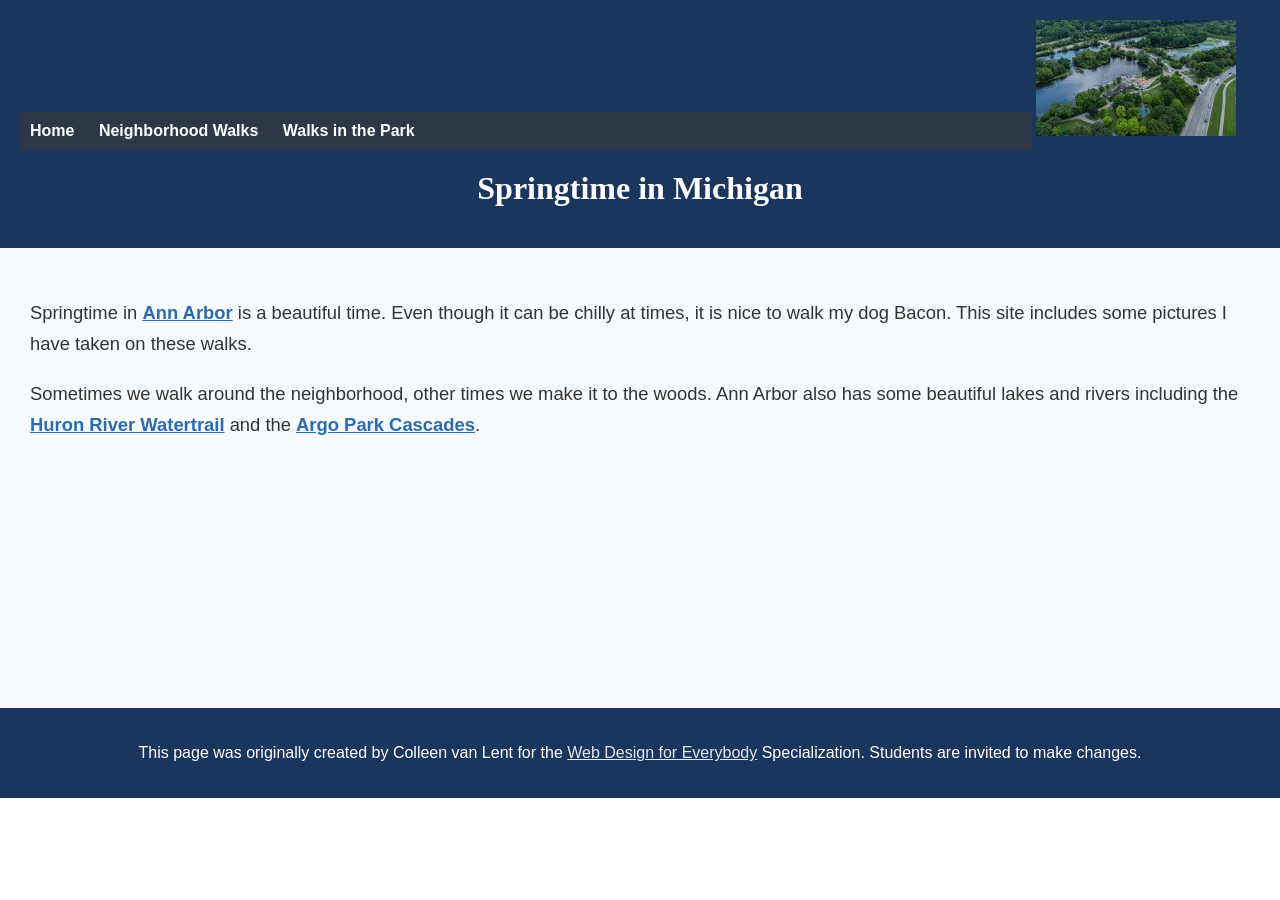
<file: index.html>
<!DOCTYPE html>
<html lang="en">

<head>
  <meta charset="utf-8">
  <meta name="viewport" content="width=device-width">
  <title>Springtime In Michigan</title>
  <link rel="stylesheet" href="css/style.css">
</head>

<body>
  <a href="#main-content" class="skip-link">Saltar al contenido principal</a>

  <header>
    <nav>
      <ul>
        <li><a href="index.html">Home</a></li>
        <li><a href="neighborhood.html">Neighborhood Walks</a></li>
        <li><a href="parks.html">Walks in the Park</a></li>
      </ul>
    </nav>
    <img src="images/BaconGallupPark.jpg" width="200" alt="Brown Labradoodle sitting next to a statue.">
    <h1>Springtime in Michigan</h1>
  </header>

  <main id="main-content">
    <p>Springtime in <a href="https://www.michigan.org/city/ann-arbor">Ann Arbor</a> is a beautiful time. Even though
      it can be chilly at times, it is nice to walk my dog Bacon. This site includes some pictures I have taken on
      these walks. </p>

    <p>Sometimes we walk around the neighborhood, other times we make it to the woods. Ann Arbor also has some
      beautiful lakes and rivers including the <a
        href="https://www.annarbor.org/things-to-do/recreation-outdoors/huron-river/">Huron River Watertrail</a> and
      the <a href="https://www.a2gov.org/departments/Parks-Recreation/parks-places/argo/pages/default.aspx">Argo Park
        Cascades</a>.</p>
  </main>

  <footer>
    <p>This page was originally created by Colleen van Lent for the <a
        href="https://www.coursera.org/specializations/web-design"> Web Design for Everybody</a> Specialization.
      Students are invited to make changes.</p>
  </footer>

</body>
</html>
</file>
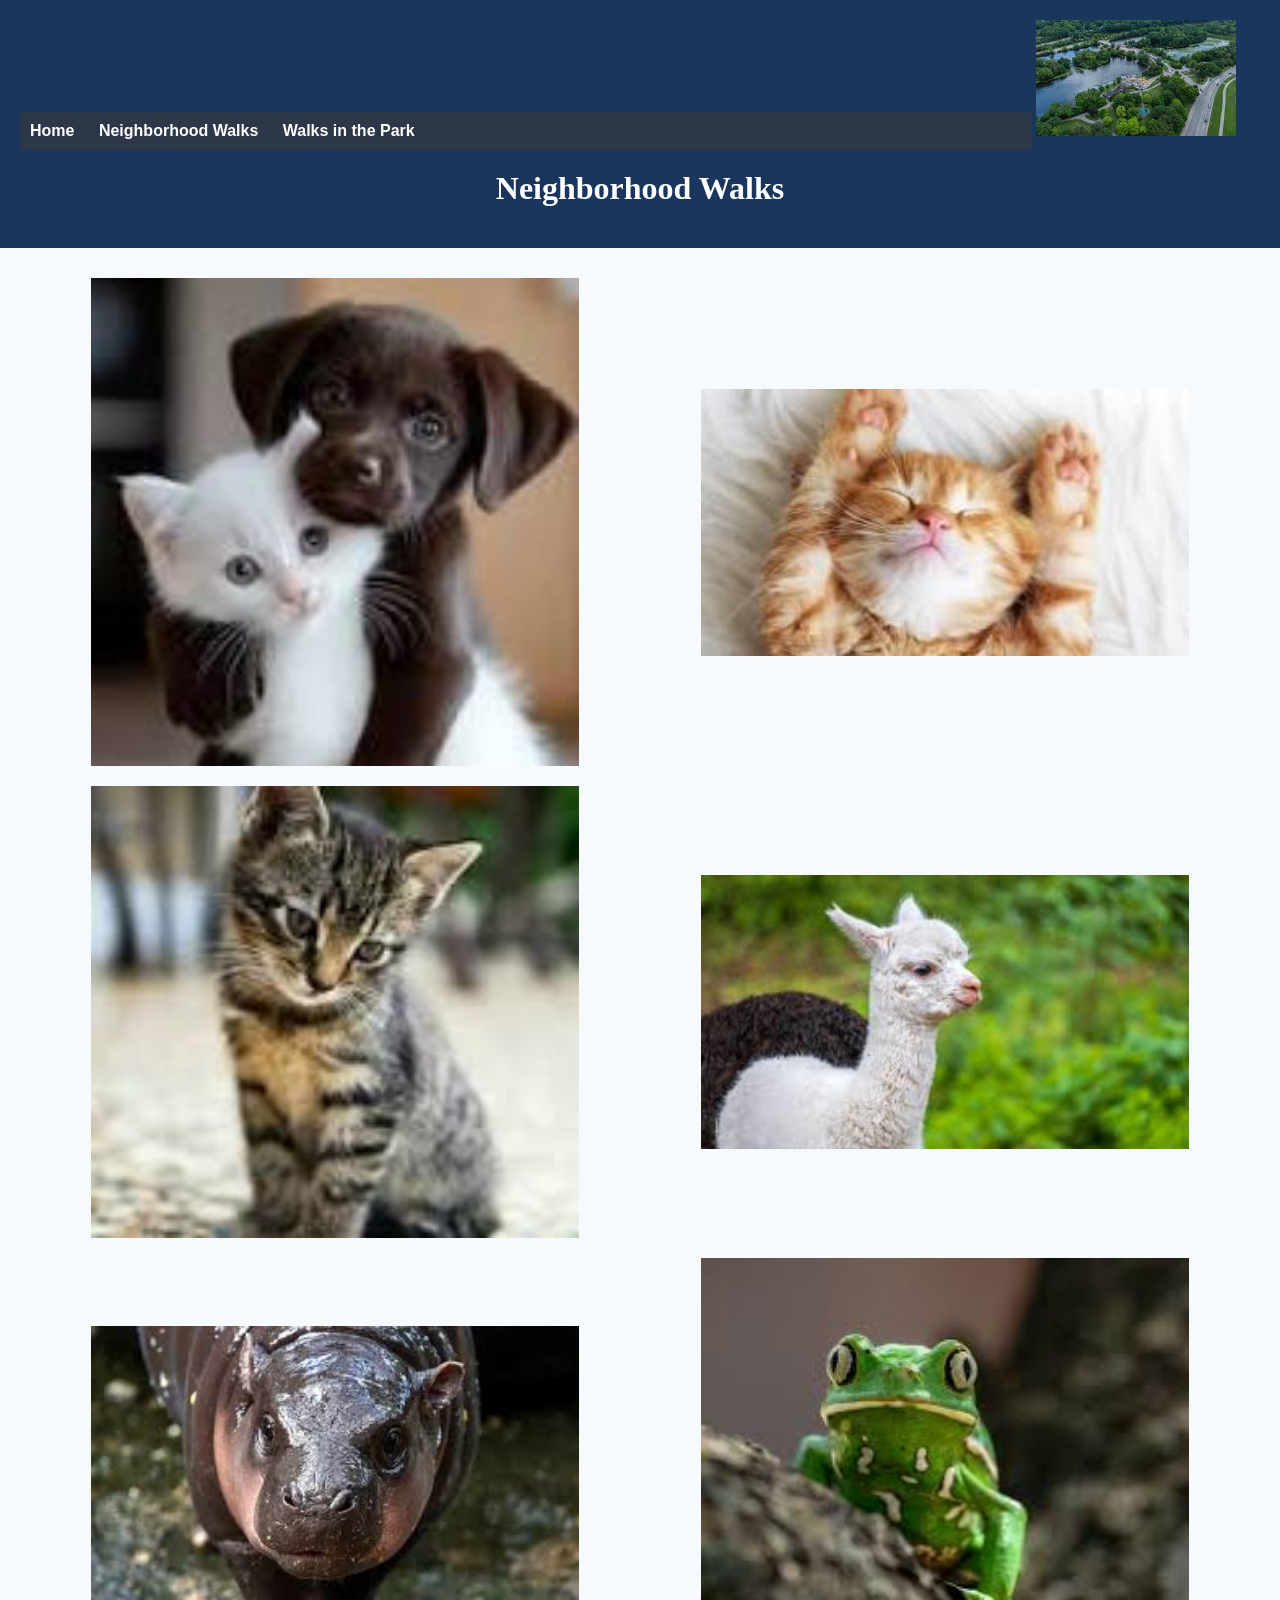
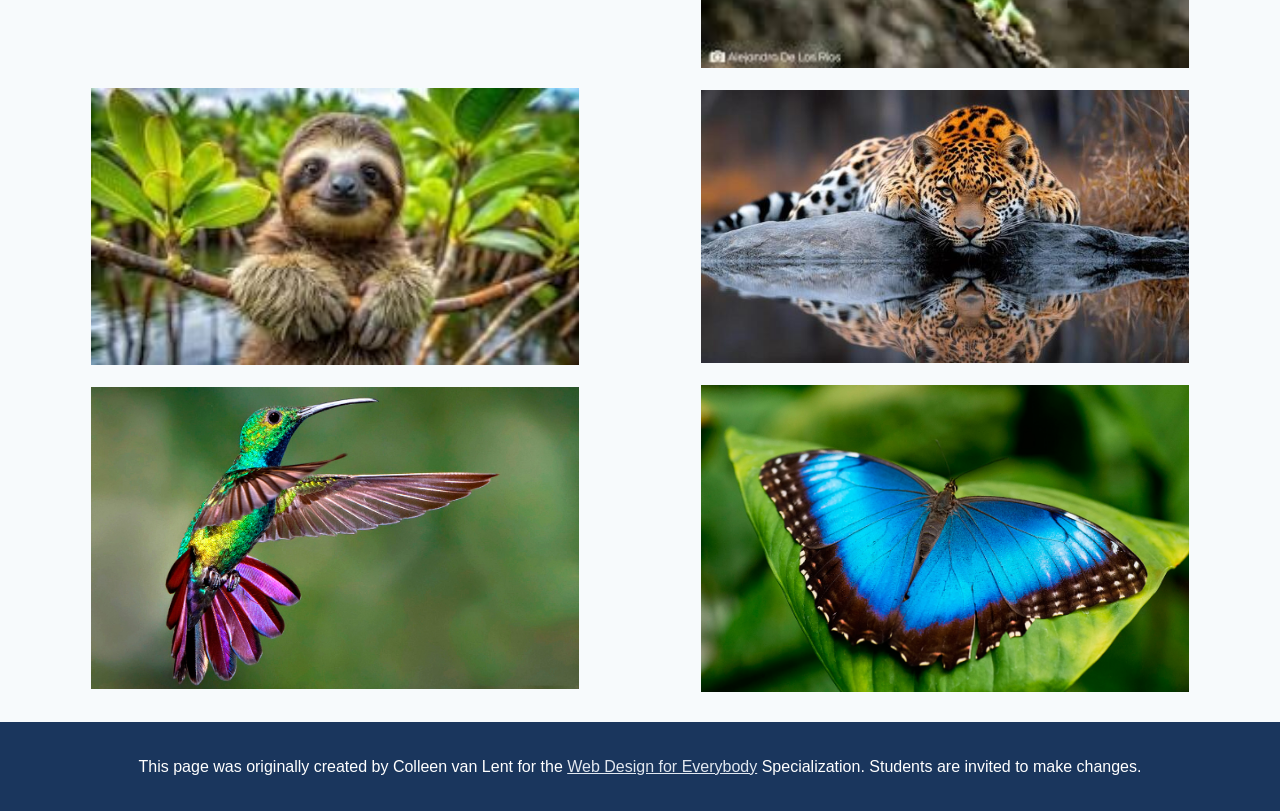
<file: neighborhood.html>
<!DOCTYPE html>
<html lang="en">

<head>
  <meta charset="utf-8">
  <meta name="viewport" content="width=device-width">
  <title>Neighborhood Walk</title>
  <link rel="stylesheet" href="css/style.css">
</head>

<body>
  <a href="#main-content" class="skip-link">Saltar al contenido principal</a>

  <header>
    <nav>
      <ul>
        <li><a href="index.html">Home</a></li>
        <li><a href="neighborhood.html">Neighborhood Walks</a></li>
        <li><a href="parks.html">Walks in the Park</a></li>
      </ul>
    </nav>
    <img src="images/BaconGallupPark.jpg" width="200" alt="Brown Labradoodle sitting next to a statue.">
    <h1>Neighborhood Walks</h1>
  </header>

  <main id="main-content">
    <div class="grid">
      <img src="images/bend_in_the_road.png" alt="a purple tree stands in contrast to the green leaved trees along a bend in the road" width="100">
      <img src="images/pink_blossoms.png" alt="small pink blossoms on an otherwise green leaved tree" width="100">
      <img src="images/blooming_trees.png" alt="brown labradoodle sitting in front of white and purple blooming  trees" width="100">
      <img src="images/falling_petals.png" alt="a purple tulip tree that is beginning to shed its petals" width="100">
      <img src="images/hanging_plants.png" alt="red and green plants in a decorative hanging basket" width="100">
      <img src="images/potted_plants.png" alt="a decorative planter with a variety of brightly colored plants " width="100">
      <img src="images/red_maple.png" alt="a small Japanese maple tree in front of a putple door" width="100">
      <img src="images/tree_with_white_blooms.png" alt="brown labradoodle sitting in front of tree blooming with white petals" width="100">
      <img src="images/tulips.png" alt="bright red tulips in front of a garden light" width="100">
      <img src="images/white_buds_on_tree.png" alt="artsy shot of white blooms on a green tree with a dark background" width="100">
    </div>
  </main>

  <footer>
    <p>This page was originally created by Colleen van Lent for the <a
        href="https://www.coursera.org/specializations/web-design"> Web Design for Everybody</a> Specialization.
      Students are invited to make changes.</p>
  </footer>

</body>
</html>
</file>
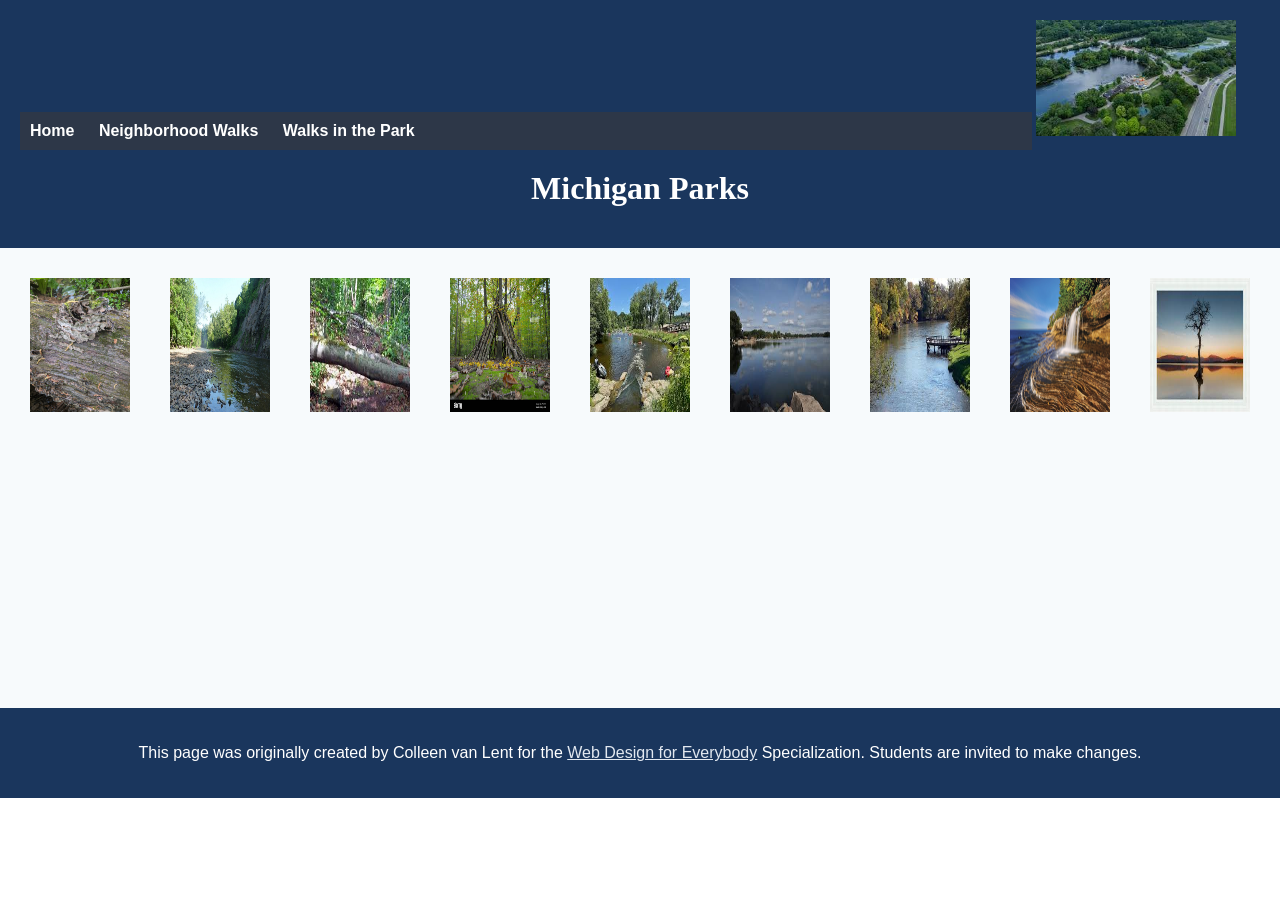
<file: parks.html>
<!DOCTYPE html>
<html lang="en">

<head>
  <meta charset="utf-8">
  <meta name="viewport" content="width=device-width">
  <title>Neighborhood Walk</title>
  <link rel="stylesheet" href="css/style.css">
</head>

<body>
  <a href="#main-content" class="skip-link">Saltar al contenido principal</a>

  <header>
    <nav>
      <ul>
        <li><a href="index.html">Home</a></li>
        <li><a href="neighborhood.html">Neighborhood Walks</a></li>
        <li><a href="parks.html">Walks in the Park</a></li>
      </ul>
    </nav>
    <img src="images/BaconGallupPark.jpg" width="200" alt="Brown Labradoodle sitting next to a statue.">
    <h1>Michigan Parks</h1>
  </header>

  <main id="main-content">
    <div class="flex">
      <img src="images/bacon_in_the_woods.png" alt="brown labradoodle sitting near a stream in a wooded setting" width="100">
      <img src="images/bacon_near_the_fort.png" alt="brown labradoodle posing in front of a makeshift fort made of branches" width="100">
      <img src="images/downed_tree.png" alt="a downed tree crossign a stream" width="100">
      <img src="images/fort_in_woods.png" alt="a small fort made of branches" width="100">
      <img src="images/huron_river_cascades.JPG" alt=" two people on a kayak approaching some small rapids" width="100">
      <img src="images/lake_view.JPG" alt="a glimpse of a child running along a lake obscured by branches" width="100">
      <img src="images/mist_over_huron_river.JPG" alt="the mist rising over a river in the morning" width="100">
      <img src="images/munising.jpg" alt="small waterfall" width="100">
      <img src="images/reflected_tree.JPG" alt="reflection of a lake and trees" width="100">
    </div>
  </main>

  <footer>
    <p>This page was originally created by Colleen van Lent for the <a
        href="https://www.coursera.org/specializations/web-design"> Web Design for Everybody</a> Specialization.
      Students are invited to make changes.</p>
  </footer>

</body>
</html>
</file>
<file: css/style.css>
/* ==========================================================================
   ESTILOS BASE - TAREA 1
   ========================================================================== */

body {
    font-family: 'Segoe UI', Tahoma, Geneva, Verdana, sans-serif;
    font-size: 16px;
    margin: 0;
    padding: 0;
    color: #333333;
}

header {
    background-color: #1a365d;
    color: #ffffff;
    padding: 20px;
}

main {
    background-color: #f7fafc;
    font-size: 1.15rem;
    padding: 30px;
    min-height: 400px;
}

footer {
    background-color: #1a365d;
    color: #ffffff;
    padding: 15px;
    text-align: center;
}

/* REQUISITO: Se comenta/desactiva por completo el estilo existente para li */
/* li {
    display: inline-block;
    width: 160px;
    text-align: center;
}
*/

h1 {
    text-align: center;
    font-family: 'Georgia', Times, New Roman, serif;
    color: #ffffff;
    margin-top: 20px;
}

p {
    line-height: 1.7;
}

nav a {
    color: #ffffff;
    text-decoration: none;
    font-weight: bold;
}

nav a:hover {
    text-decoration: underline;
}

main a {
    color: #2b6cb0;
    font-weight: bold;
}

footer a {
    color: #e2e8f0;
    text-decoration: underline;
}

footer a:hover {
    color: #ffffff;
}


/* ==========================================================================
   NUEVOS ESTILOS Y ACCESIBILIDAD - TAREA 2
   ========================================================================== */

/* 1. Función "Saltar al contenido principal" (Oculto por defecto, visible con Tab) */
.skip-link {
    position: absolute;
    top: -100px;
    left: 0;
    background: #2b6cb0;
    color: #ffffff;
    padding: 10px 15px;
    z-index: 100;
    text-decoration: none;
    font-weight: bold;
    border: 2px solid #ffffff;
}

.skip-link:focus {
    top: 0;
}

/* 2. Modificación del elemento nav (inline-block y ancho de aprox 80%) */
nav {
    background-color: #2d3748;
    padding: 10px;
    display: inline-block;
    width: 80%;
}

/* 3. Corrección para el menú: Alinea los elementos de la lista de forma horizontal */
nav ul {
    margin: 0;
    padding: 0;
    list-style: none;
}

nav ul li {
    display: inline-block;
    margin-right: 20px;
}

/* 4. Selector descendente para dar estilo SOLO a la imagen en el nav (ancho aprox 10%) */
nav img {
    width: 10%;
}

/* 5. Clase grid: Rejilla de dos columnas (aprox 40% cada una) con ajustes de alineación */
.grid {
    display: grid;
    grid-template-columns: 40% 40%;
    justify-content: space-around; 
    align-items: center;           
    row-gap: 20px;                 
}

/* 6. Selector descendente: SOLO imágenes de la clase grid (ancho al 100%) */
.grid img {
    width: 100%;
}

/* 7. Clase flex: Activa flexbox, envoltura flexible y espaciado simétrico */
.flex {
    display: flex;
    flex-wrap: wrap;
    justify-content: space-between; 
}
</file>
